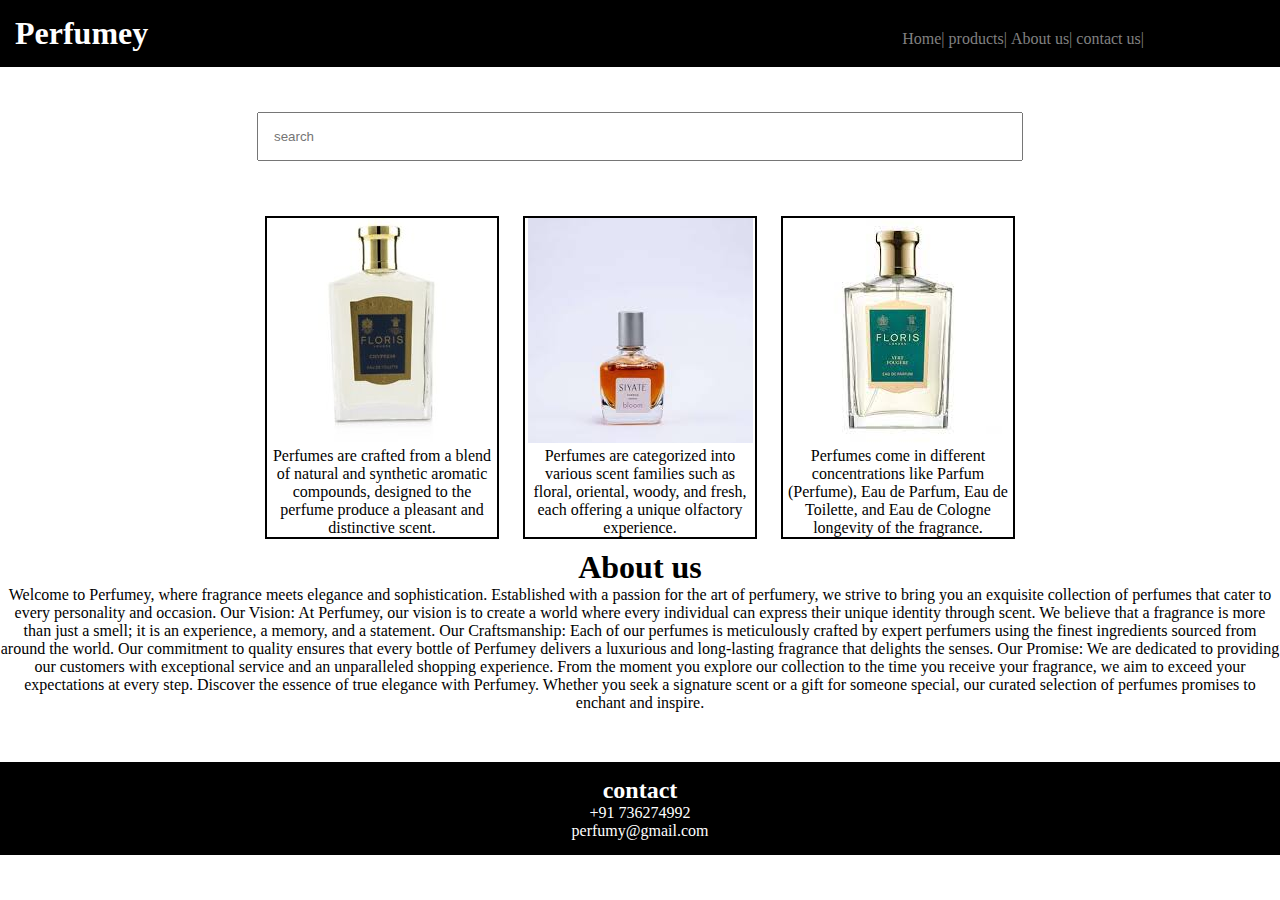
<file: perfume/index.html>
<!DOCTYPE html>
<html lang="en">
<head>
    <meta charset="UTF-8">
    <meta name="viewport" content="width=device-width, initial-scale=1.0">
    <title>perfumy</title>
    <link rel="stylesheet" href="style.css">
</head>
<body>
    <div class="header">
        <nav>
            <h1>Perfumey</h1>
            <ul>
                <li>Home|</li>
                <li>products|</li>
                <li>About us|</li>
                <li>contact us|</li>
            </ul>
        </nav> 
    </div>
    <center>
    <div class="searchbar">
        <input placeholder="search">
    </div>
    <div class="products">
        <div class="box">
            <img src="p.jpg">
            <p>Perfumes are crafted from a blend of natural and synthetic aromatic compounds, designed to the perfume produce a pleasant and distinctive scent.</p>
        </div>
        <div class="box">
            <img src="download.jpg">
            <p> Perfumes are categorized into various scent families such as floral, oriental, woody, and fresh, each offering a unique olfactory experience.</p>

        </div>
        <div class="box">
            <img src="pp.jpg">
            <p> Perfumes come in different concentrations like Parfum (Perfume), Eau de Parfum, Eau de Toilette, and Eau de Cologne longevity of the fragrance.</p>

        </div>

    </div>

    <div class="about us">
        <h1>About us</h1>
        <p> Welcome to Perfumey, where fragrance meets elegance and sophistication. Established with a passion for the art of perfumery, we strive to bring you an exquisite collection of perfumes that cater to every personality and occasion.
            Our Vision: At Perfumey, our vision is to create a world where every individual can express their unique identity through scent. We believe that a fragrance is more than just a smell; it is an experience, a memory, and a statement.
            Our Craftsmanship: Each of our perfumes is meticulously crafted by expert perfumers using the finest ingredients sourced from around the world. Our commitment to quality ensures that every bottle of Perfumey delivers a luxurious and long-lasting fragrance that delights the senses.
            Our Promise: We are dedicated to providing our customers with exceptional service and an unparalleled shopping experience. From the moment you explore our collection to the time you receive your fragrance, we aim to exceed your expectations at every step.
            Discover the essence of true elegance with Perfumey. Whether you seek a signature scent or a gift for someone special, our curated selection of perfumes promises to enchant and inspire.</p>

    </div>
    <div class="contact us">
        <h2>contact</h2>
        <p>+91 736274992</p>
        <p>perfumy@gmail.com</p>
       
    </div>

</center>
</body>
</html>
</file>
<file: perfume/style.css>
*{
    margin: 0;
    padding: 0;
}
nav{
    background-color: black;
    color: white;
    padding: 15px;
}


h1,li,ul{
    display:inline;
}

ul{
    margin-left: 60%;
}
li{
    color: grey;
    cursor: pointer;
}
li:hover{
    color: white;
}
input{
    width:60%;
    padding: 15px;
    margin: 15px;
   
}
.searchbar{
    margin: 30px;
   text-align: center;
}
.box{
    border-color:black;
    border-width: 2px;
    border-style: solid;
    display: inline-block;
    width: 230px;
    text-align:center;
    margin: 10px;
    cursor: pointer;
    

}
.box:hover{
background-color: black;
    color: rgb(230, 25, 25);


}
.product
{
 margin: 50px;    
}
.contact{
    background-color: black;
    color: white;
    margin-top: 50px;
    margin-left: 0px;
    margin-right: 0px;
    padding: 15px;
    cursor:pointer
}
.pa{
    margin-top: 20px;
}
</file>
